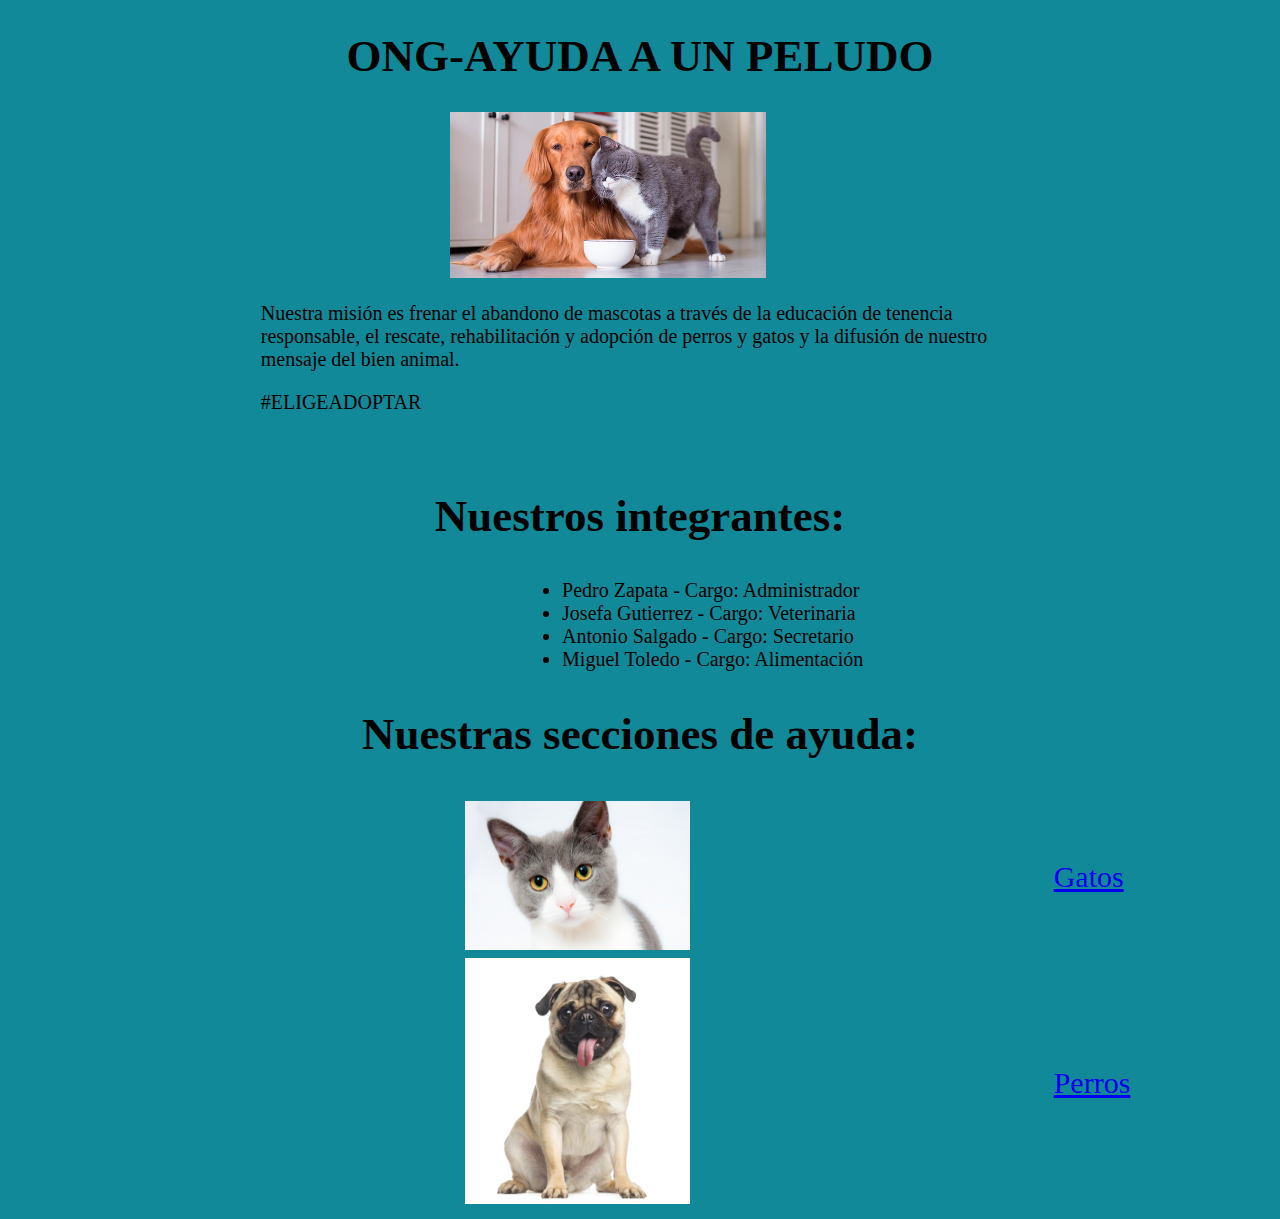
<file: ENCARGO/index.html>
<!DOCTYPE html>
<html lang="en">
<head>
    <meta charset="UTF-8">
    <meta http-equiv="X-UA-Compatible" content="IE=edge">
    <meta name="viewport" content="width=device-width, initial-scale=1.0">
    <title>ONG-Adopta a un peludo</title>
    <link rel="icon" href="img/icono.ico">
    <link rel="stylesheet" type="text/css" href="css/estilos.css">
</head>
<body>
    <h1>ONG-AYUDA A UN PELUDO</h1>
    <img src="img/perrogato.png">
    <p>Nuestra misión es frenar el abandono de mascotas a través de la educación de tenencia responsable, el rescate, rehabilitación y adopción de perros y gatos y la difusión de nuestro mensaje del bien animal.</p>
    <p>#ELIGEADOPTAR</p>
    <br>
    <h2>Nuestros integrantes:</h2>
    <ul>
        <li>Pedro Zapata - Cargo: Administrador</li>
        <li>Josefa Gutierrez - Cargo: Veterinaria</li>
        <li>Antonio Salgado - Cargo: Secretario</li>
        <li>Miguel Toledo - Cargo: Alimentación</li>
    </ul>
    <h2 class="titulo">Nuestras secciones de ayuda:</h2>
        <table style="margin:0 auto;">
            <tr>
                <td><img src="img/gato.jpg"></td>
                <td>
                    <a href="gatos.html">Gatos</a>
                </td>
            </tr>
            <tr>
                <td><img src="img/perro.jpg"></td>
                <td>
                    <a href="perros.html">Perros</a>
                </td>
            </tr>
        </table>
    
</body>
</html>
</file>
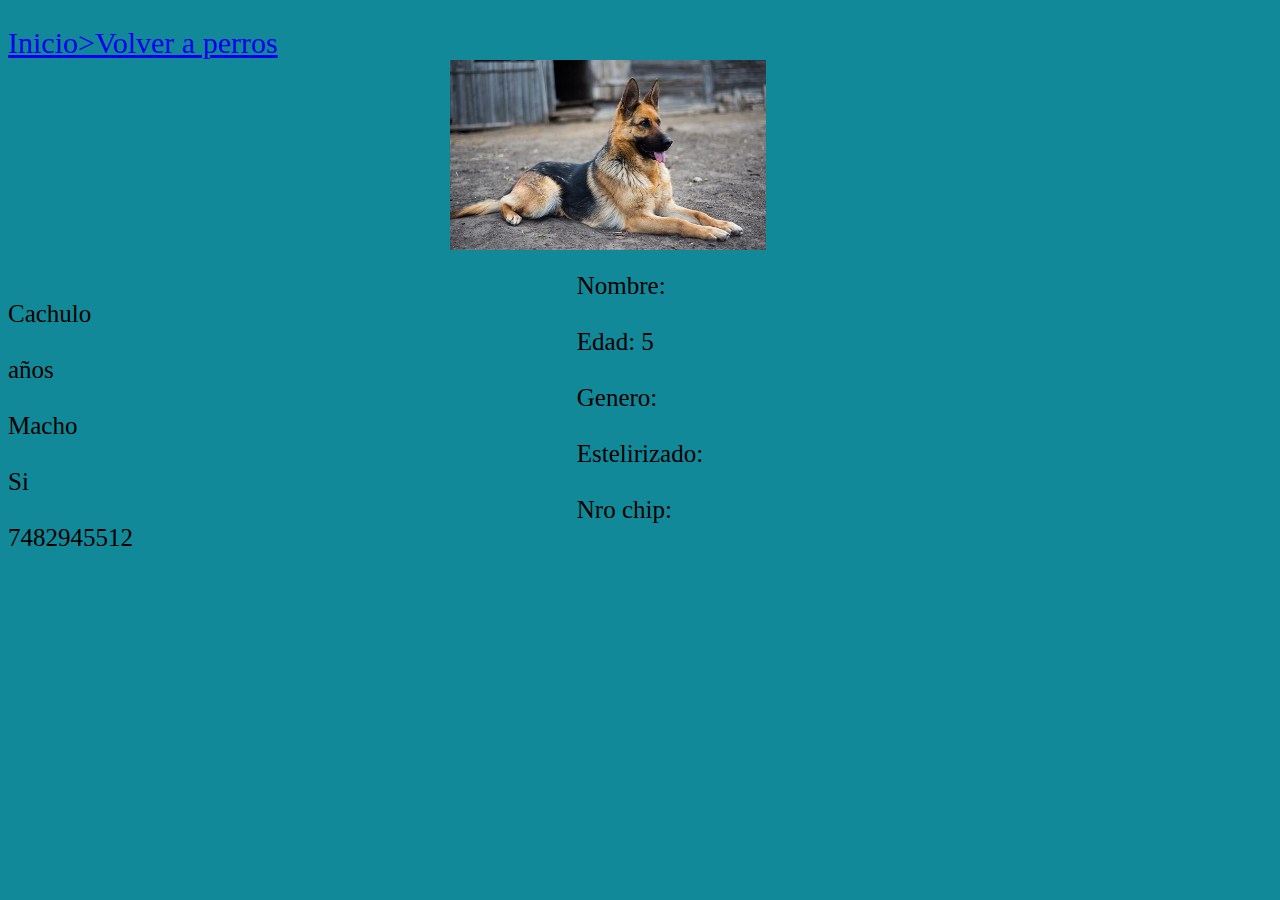
<file: ENCARGO/cachulo.html>
<!DOCTYPE html>
<html lang="en">
<head>
    <meta charset="UTF-8">
    <meta http-equiv="X-UA-Compatible" content="IE=edge">
    <meta name="viewport" content="width=device-width, initial-scale=1.0">
    <title>ONG-Adopta a un peludo</title>
    <link rel="icon" href="img/icono.ico">
    <link rel="stylesheet" type="text/css" href="css/estilos.css">
    <br>
    <a href="perros.html">Inicio>Volver a perros</a>
    <br>
    <img src="img/cachulo.jpg">
    <br>
    <br>
    <p1>Nombre: Cachulo</p1>
    <br>
    <p1>Edad: 5 años</p1>
    <br>
    <p1>Genero: Macho</p1>
    <br>
    <p1>Estelirizado: Si</p1>
    <br>
    <p1>Nro chip: 7482945512</p1>
    <br>
</head>
<body>
    
</body>
</html>
</file>
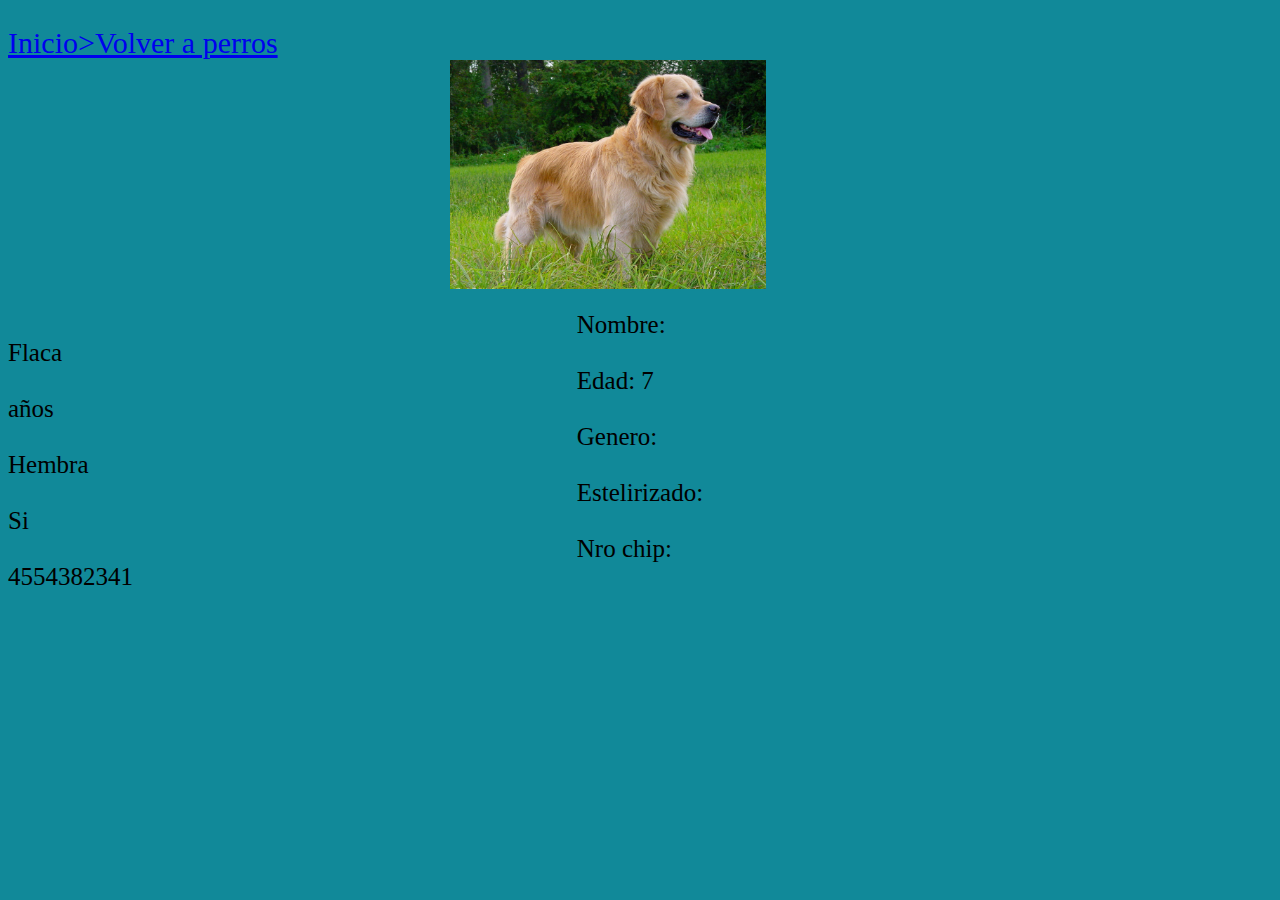
<file: ENCARGO/flaca.html>
<!DOCTYPE html>
<html lang="en">
<head>
    <meta charset="UTF-8">
    <meta http-equiv="X-UA-Compatible" content="IE=edge">
    <meta name="viewport" content="width=device-width, initial-scale=1.0">
    <title>ONG-Adopta a un peludo</title>
    <link rel="icon" href="img/icono.ico">
    <link rel="stylesheet" type="text/css" href="css/estilos.css">
    <br>
    <a href="perros.html">Inicio>Volver a perros</a>
    <br>
    <img src="img/flaca.jpg">
    <br>
    <br>
    <p1>Nombre: Flaca</p1>
    <br>
    <p1>Edad: 7 años</p1>
    <br>
    <p1>Genero: Hembra</p1>
    <br>
    <p1>Estelirizado: Si</p1>
    <br>
    <p1>Nro chip: 4554382341</p1>
    <br>
</head>
<body>
    
</body>
</html>
</file>
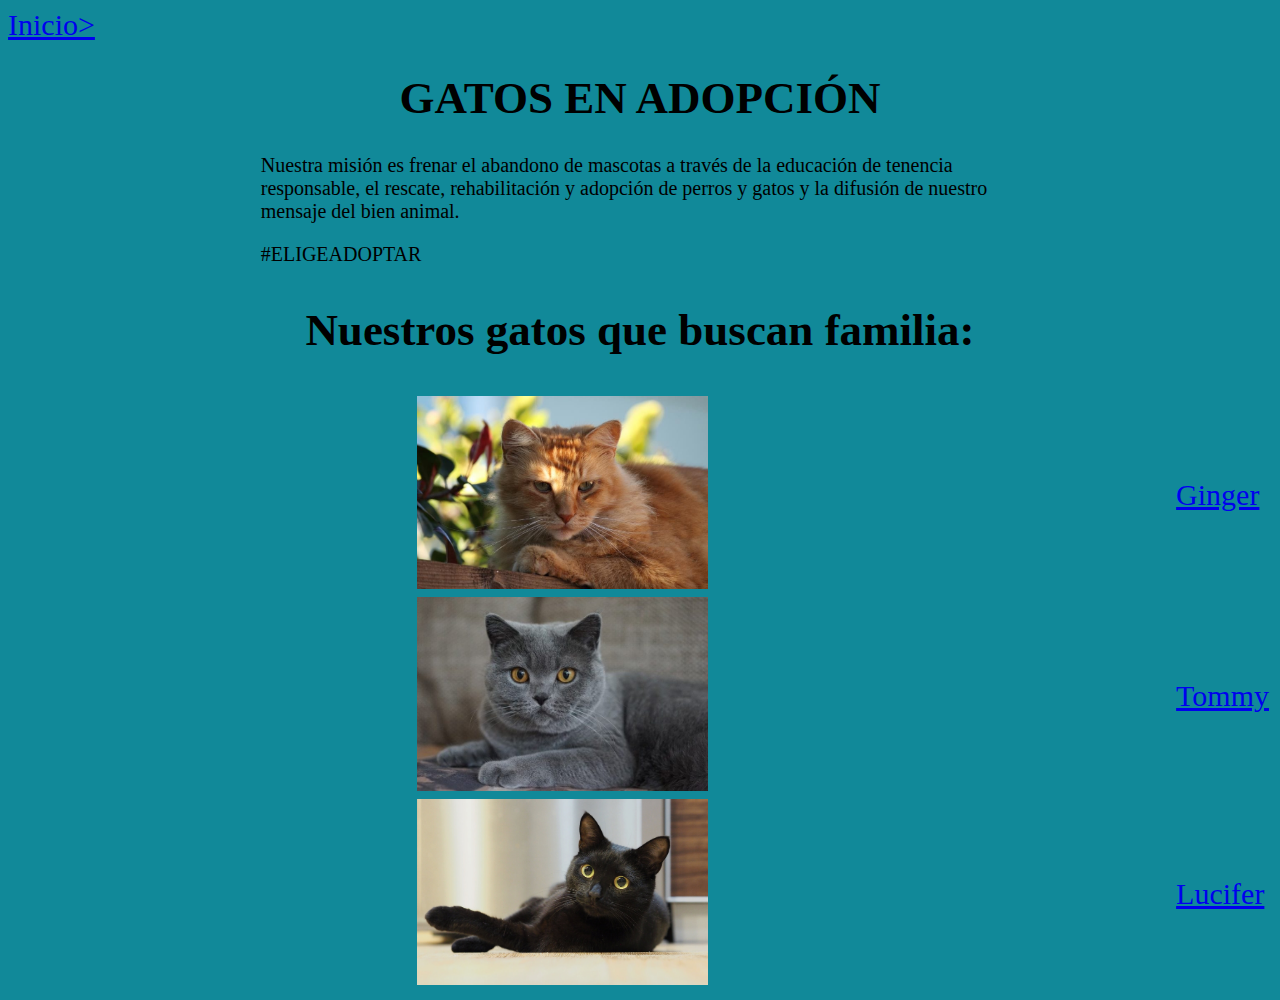
<file: ENCARGO/gatos.html>
<!DOCTYPE html>
<html lang="en">
<head>
    <meta charset="UTF-8">
    <meta http-equiv="X-UA-Compatible" content="IE=edge">
    <meta name="viewport" content="width=device-width, initial-scale=1.0">
    <title>ONG-Adopta a un peludo</title>
    <link rel="icon" href="img/icono.ico">
    <link rel="stylesheet" type="text/css" href="css/estilos.css">
</head>
<body>
    <a href="index.html">Inicio></a>
    <h1>GATOS EN ADOPCIÓN</h1>
    <p>Nuestra misión es frenar el abandono de mascotas a través de la educación de tenencia responsable, el rescate, rehabilitación y adopción de perros y gatos y la difusión de nuestro mensaje del bien animal.</p>
    <p>#ELIGEADOPTAR</p>
    <h2 class="titulo">Nuestros gatos que buscan familia:</h2>
        <table style="margin:0 auto;">
            <tr>
                <td><img src="img/ginger.jpg"></td>
                <td>
                    <a href="ginger.html" target="_blank">Ginger</a>
                </td>
            </tr>
            <tr>
                <td><img src="img/tommy.jpg"></td>
                <td>
                    <a href="tommy.html" target="_blank">Tommy</a>
                </td>
            </tr>
            <tr>
                <td><img src="img/lucifer.jpg"></td>
                <td>
                    <a href="lucifer.html" target="_blank">Lucifer</a>
                </td>
            </tr>
        </table>
    
</body>
</html>
</file>
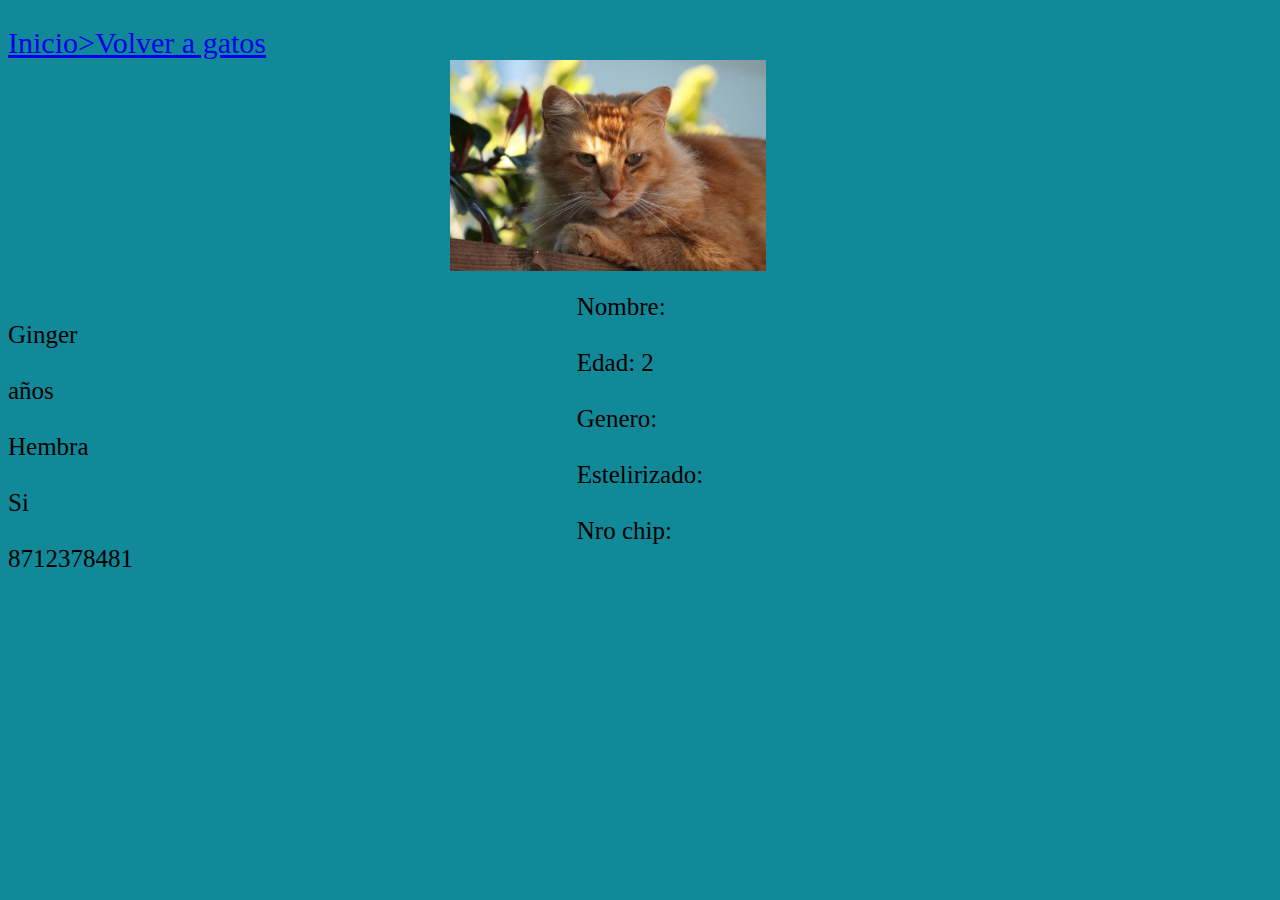
<file: ENCARGO/ginger.html>
<!DOCTYPE html>
<html lang="en">
<head>
    <meta charset="UTF-8">
    <meta http-equiv="X-UA-Compatible" content="IE=edge">
    <meta name="viewport" content="width=device-width, initial-scale=1.0">
    <title>ONG-Adopta a un peludo</title>
    <link rel="icon" href="img/icono.ico">
    <link rel="stylesheet" type="text/css" href="css/estilos.css">
    <br>
    <a href="gatos.html">Inicio>Volver a gatos</a>
    <br>
    <img src="img/ginger.jpg">
    <br>
    <br>
    <p1>Nombre: Ginger</p1>
    <br>
    <p1>Edad: 2 años</p1>
    <br>
    <p1>Genero: Hembra</p1>
    <br>
    <p1>Estelirizado: Si</p1>
    <br>
    <p1>Nro chip: 8712378481</p1>
    <br>
</head>
<body>
    
</body>
</html>
</file>
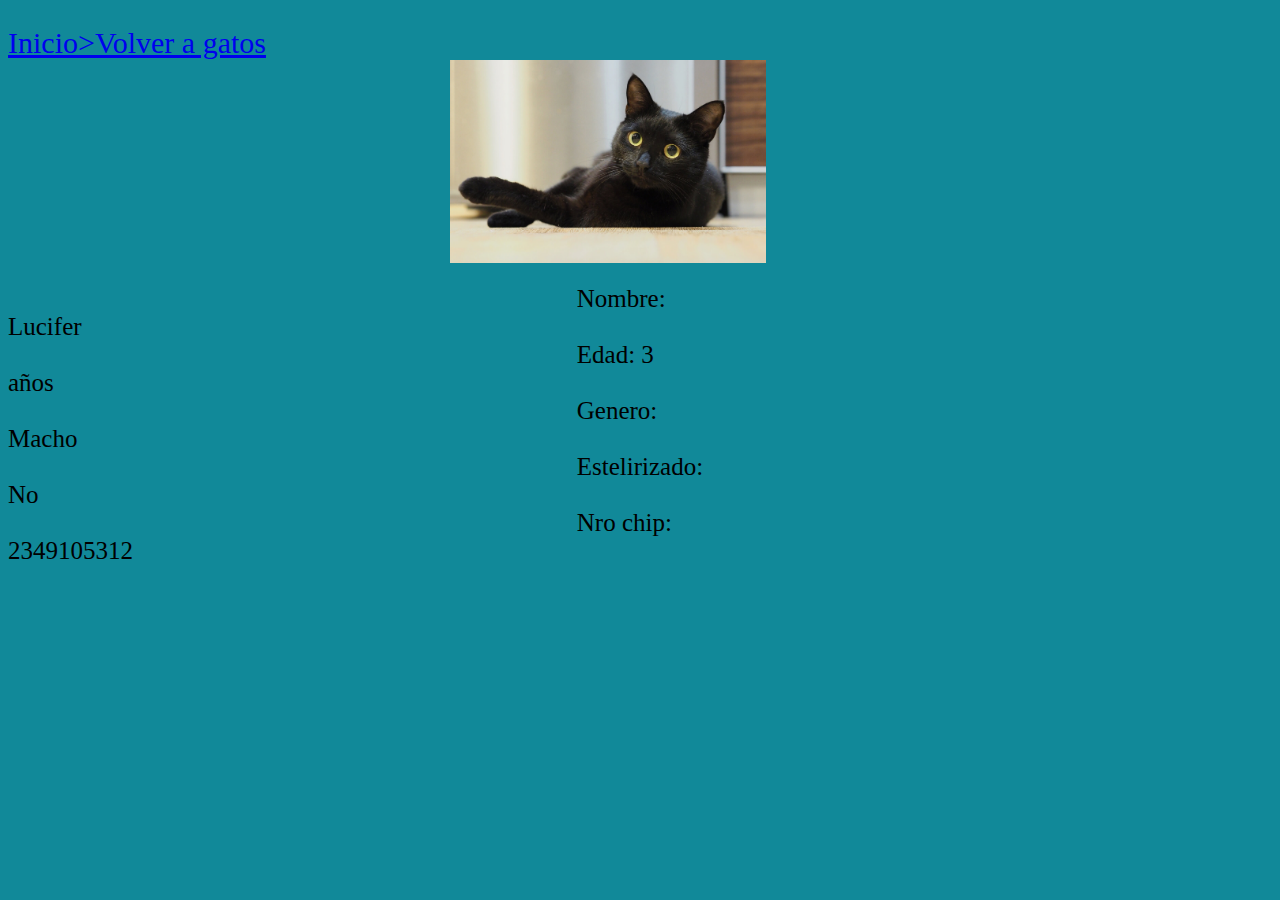
<file: ENCARGO/lucifer.html>
<!DOCTYPE html>
<html lang="en">
<head>
    <meta charset="UTF-8">
    <meta http-equiv="X-UA-Compatible" content="IE=edge">
    <meta name="viewport" content="width=device-width, initial-scale=1.0">
    <title>ONG-Adopta a un peludo</title>
    <link rel="icon" href="img/icono.ico">
    <link rel="stylesheet" type="text/css" href="css/estilos.css">
    <br>
    <a href="gatos.html">Inicio>Volver a gatos</a>
    <br>
    <img src="img/lucifer.jpg">
    <br>
    <br>
    <p1>Nombre: Lucifer</p1>
    <br>
    <p1>Edad: 3 años</p1>
    <br>
    <p1>Genero: Macho</p1>
    <br>
    <p1>Estelirizado: No</p1>
    <br>
    <p1>Nro chip: 2349105312</p1>
    <br>
</head>
<body>
    
</body>
</html>
</file>
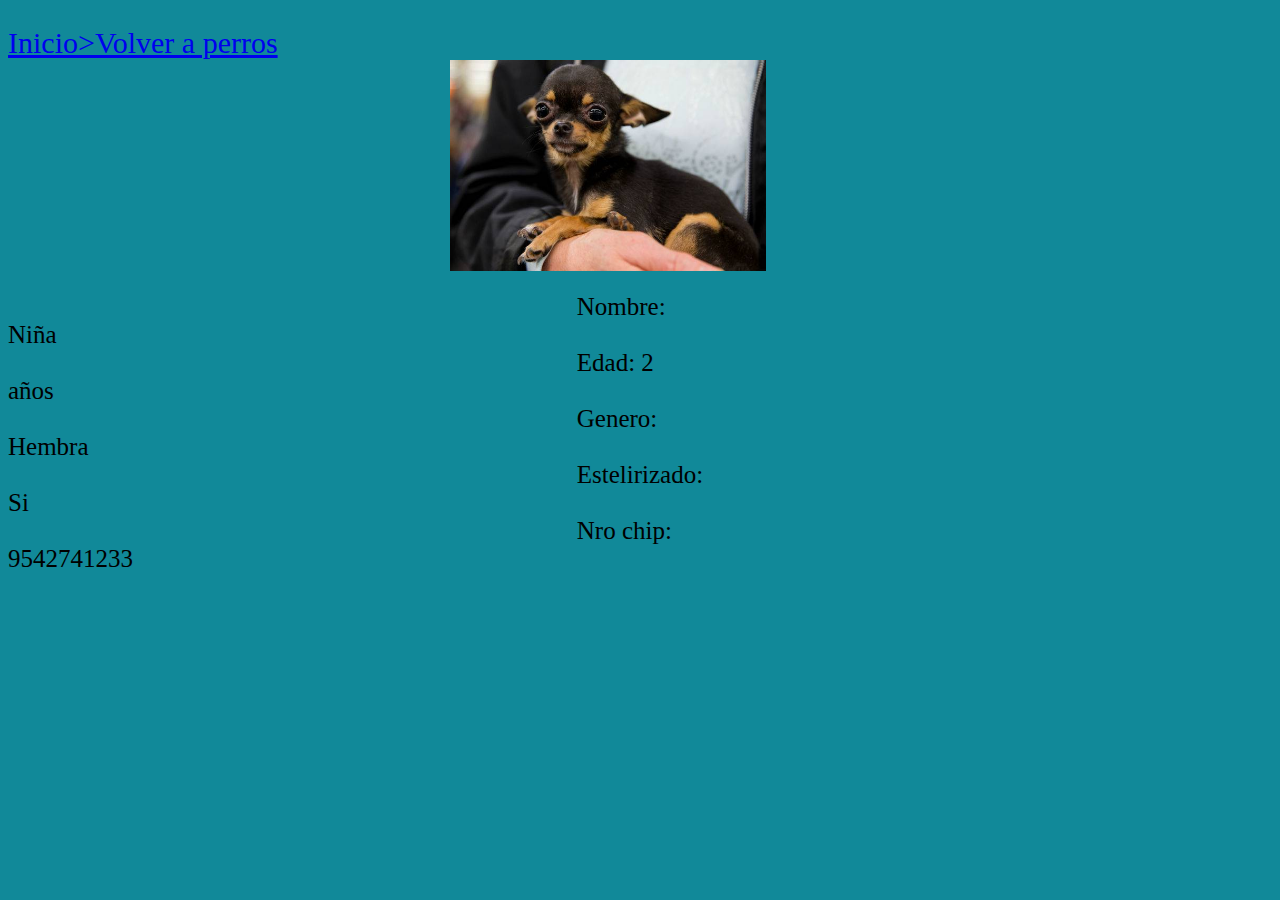
<file: ENCARGO/niña.html>
<!DOCTYPE html>
<html lang="en">
<head>
    <meta charset="UTF-8">
    <meta http-equiv="X-UA-Compatible" content="IE=edge">
    <meta name="viewport" content="width=device-width, initial-scale=1.0">
    <title>ONG-Adopta a un peludo</title>
    <link rel="icon" href="img/icono.ico">
    <link rel="stylesheet" type="text/css" href="css/estilos.css">
    <br>
    <a href="perros.html">Inicio>Volver a perros</a>
    <br>
    <img src="img/niña.jpg">
    <br>
    <br>
    <p1>Nombre: Niña</p1>
    <br>
    <p1>Edad: 2 años</p1>
    <br>
    <p1>Genero: Hembra</p1>
    <br>
    <p1>Estelirizado: Si</p1>
    <br>
    <p1>Nro chip: 9542741233</p1>
    <br>
</head>
<body>
    
</body>
</html>
</file>
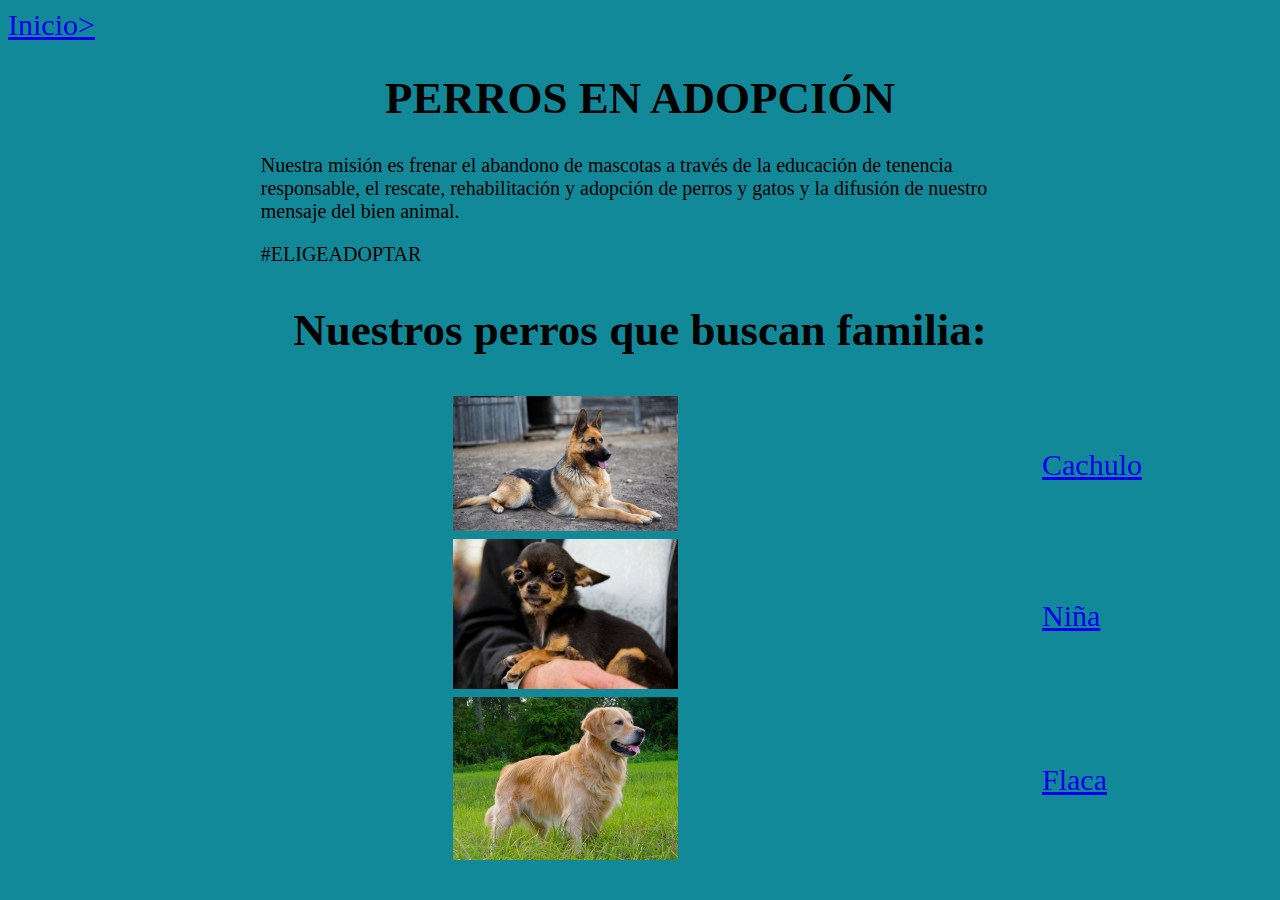
<file: ENCARGO/perros.html>
<!DOCTYPE html>
<html lang="en">
<head>
    <meta charset="UTF-8">
    <meta http-equiv="X-UA-Compatible" content="IE=edge">
    <meta name="viewport" content="width=device-width, initial-scale=1.0">
    <title>ONG-Adopta a un peludo</title>
    <link rel="icon" href="img/icono.ico">
    <link rel="stylesheet" type="text/css" href="css/estilos.css">
</head>
<body>
    <a href="index.html">Inicio></a>
    <h1>PERROS EN ADOPCIÓN</h1>
    <p>Nuestra misión es frenar el abandono de mascotas a través de la educación de tenencia responsable, el rescate, rehabilitación y adopción de perros y gatos y la difusión de nuestro mensaje del bien animal.</p>
    <p>#ELIGEADOPTAR</p>
    <h2 class="titulo">Nuestros perros que buscan familia:</h2>
        <table style="margin:0 auto;">
            <tr>
                <td><img src="img/cachulo.jpg"></td>
                <td>
                    <a href="cachulo.html" target="_blank">Cachulo</a>
                </td>
            </tr>
            <tr>
                <td><img src="img/niña.jpg"></td>
                <td>
                    <a href="niña.html" target="_blank">Niña</a>
                </td>
            </tr>
            <tr>
                <td><img src="img/flaca.jpg"></td>
                <td>
                    <a href="flaca.html" target="_blank">Flaca</a>
                </td>
            </tr>
        </table>
    
</body>
</html>
</file>
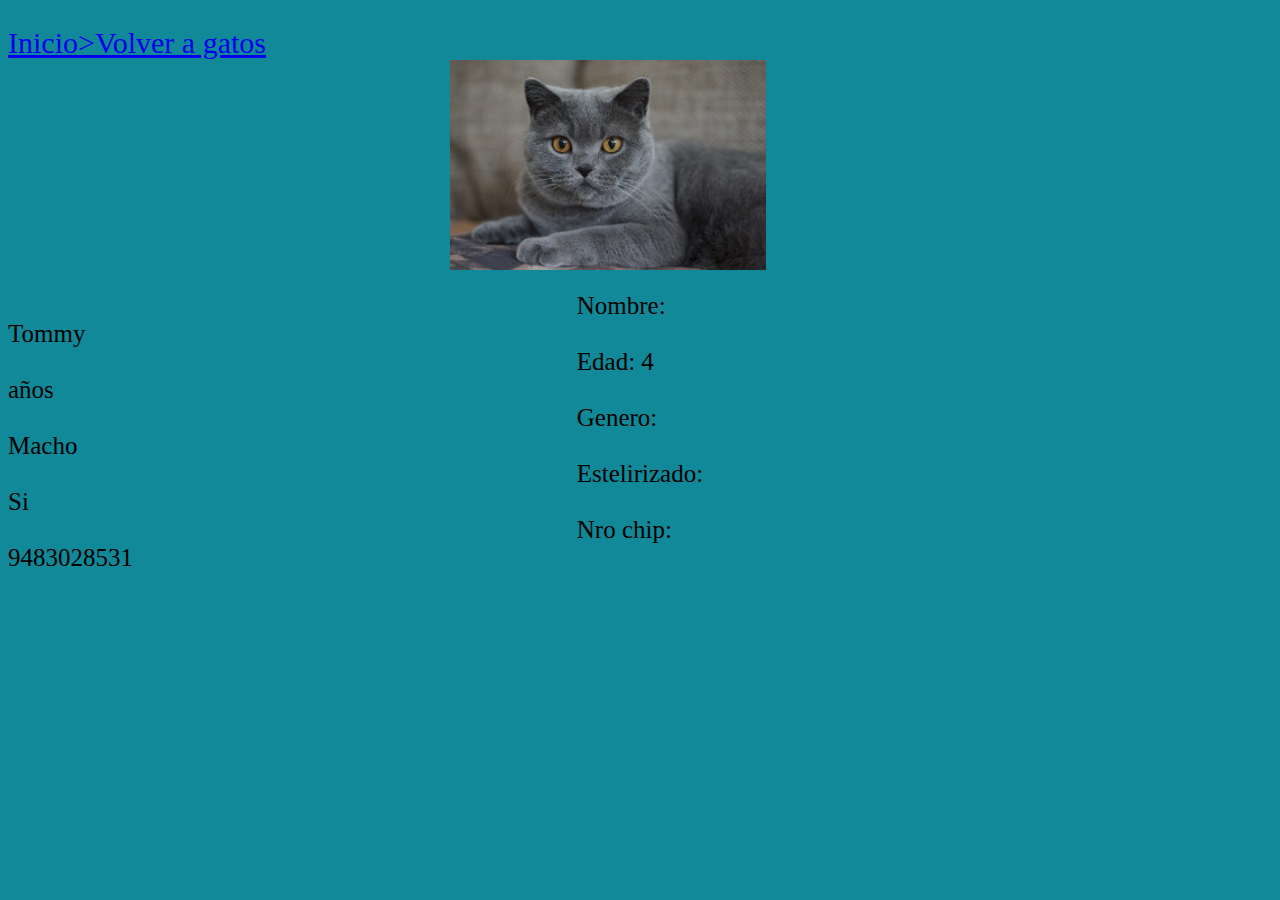
<file: ENCARGO/tommy.html>
<!DOCTYPE html>
<html lang="en">
<head>
    <meta charset="UTF-8">
    <meta http-equiv="X-UA-Compatible" content="IE=edge">
    <meta name="viewport" content="width=device-width, initial-scale=1.0">
    <title>ONG-Adopta a un peludo</title>
    <link rel="icon" href="img/icono.ico">
    <link rel="stylesheet" type="text/css" href="css/estilos.css">
    <br>
    <a href="gatos.html">Inicio>Volver a gatos</a>
    <br>
    <img src="img/tommy.jpg">
    <br>
    <br>
    <p1>Nombre: Tommy</p1>
    <br>
    <p1>Edad: 4 años</p1>
    <br>
    <p1>Genero: Macho</p1>
    <br>
    <p1>Estelirizado: Si</p1>
    <br>
    <p1>Nro chip: 9483028531</p1>
    <br>
</head>
<body>
    
</body>
</html>
</file>
<file: ENCARGO/css/estilos.css>
h1{
    color:black;
    font-size: 45px;
    text-align: center;
}

p{
    padding-left: 20%;
    padding-right: 20%;
    font-size: 20px;
}

body{
    background-color: rgb(17, 137, 153);
}

img{ 
    width: 25%;
    height: 25%;
    margin-left: 35%;
}
h2{
    color:black;
    font-size: 45px;
    text-align: center;
}

li{
    color:black;
    font-size: 20px;
    margin-left: 42%;
    
}
a{
    font-size: 30px;
}

p1{
    padding-left: 45%;
    padding-right: 45%;
    font-size: 25px;
}
</file>
